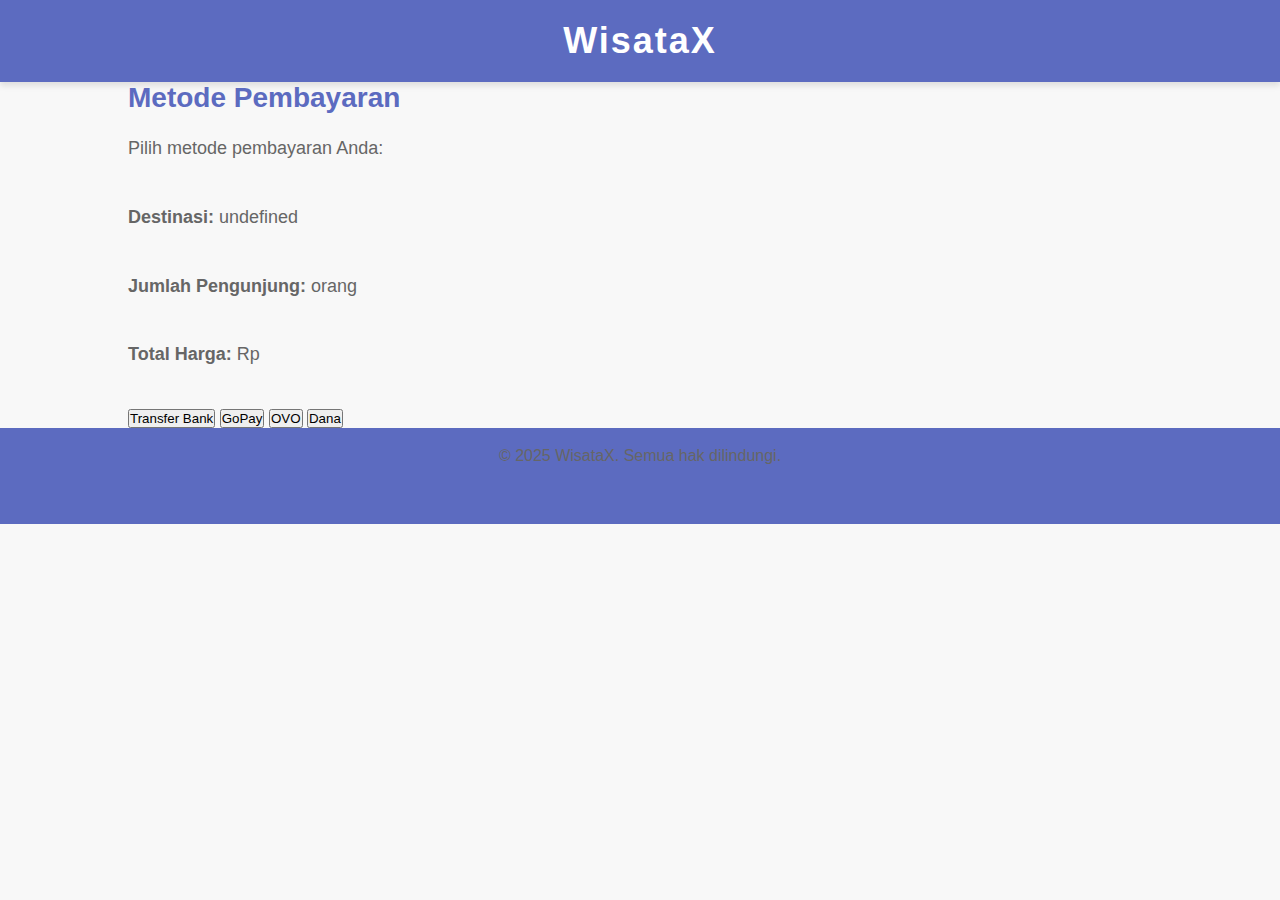
<file: pembayaran.html>
<!DOCTYPE html>
<html lang="id">
<head>
    <meta charset="UTF-8">
    <meta name="viewport" content="width=device-width, initial-scale=1.0">
    <title>Metode Pembayaran - WisataX</title>
    <link rel="stylesheet" href="pembayaran.css">
</head>
<body>
    <header>
        <nav>
            <div class="logo">
                <h1>WisataX</h1>
            </div>
        </nav>
    </header>

    <section class="payment">
        <div class="container">
            <h3>Metode Pembayaran</h3>
            <p>Pilih metode pembayaran Anda:</p>

            <div class="reservation-details">
                <p><strong>Destinasi:</strong> <span id="destinationName"></span></p>
                <p><strong>Jumlah Pengunjung:</strong> <span id="guestsCount"></span> orang</p>
                <p><strong>Total Harga:</strong> Rp <span id="totalPrice"></span></p>
            </div>

            <div class="payment-options">
                <button>Transfer Bank</button>
                <button>GoPay</button>
                <button>OVO</button>
                <button>Dana</button>
            </div>
        </div>
    </section>

    <footer>
        <p>&copy; 2025 WisataX. Semua hak dilindungi.</p>
    </footer>

    <script src="script.js"></script>
</body>
</html>
</file>
<file: pembayaran.css>
* {
    margin: 0;
    padding: 0;
    box-sizing: border-box;
}

body {
    font-family: 'Arial', sans-serif;
    background-color: #f8f8f8;
    color: #333;
}

header {
    background-color: #5C6BC0;
    color: white;
    padding: 20px 0;
    text-align: center;
    box-shadow: 0 4px 6px rgba(0, 0, 0, 0.1);
}

header marquee {
    background-color: #FF9800;
    color: white;
    font-size: 16px;
    padding: 10px;
    font-weight: bold;
}

header .logo h1 {
    font-size: 36px;
    letter-spacing: 2px;
}

nav .nav-links {
    list-style: none;
    display: flex;
    justify-content: center;
    margin-top: 15px;
}

nav .nav-links li {
    margin: 0 20px;
}

nav .nav-links a {
    text-decoration: none;
    color: white;
    font-size: 18px;
    text-transform: uppercase;
}

nav .nav-links a:hover {
    color: #FFC107;
}

.hero {
    background: url('https://via.placeholder.com/1600x600') no-repeat center center/cover;
    height: 500px;
    display: flex;
    justify-content: center;
    align-items: center;
    color: white;
    text-align: center;
    position: relative;
    background-color: #283593;
}

.hero::after {
    content: '';
    position: absolute;
    top: 0;
    left: 0;
    width: 100%;
    height: 100%;
    background: rgba(0, 0, 0, 0.4);
}

.hero-content {
    position: relative;
    z-index: 1;
}

.hero h2 {
    font-size: 48px;
    margin-bottom: 20px;
    text-transform: uppercase;
    letter-spacing: 3px;
}

.hero p {
    font-size: 20px;
    margin-bottom: 30px;
}

.cta-button {
    background-color: #FFC107;
    color: white;
    padding: 15px 40px;
    border-radius: 30px;
    font-size: 18px;
    text-decoration: none;
    text-transform: uppercase;
}

.cta-button:hover {
    background-color: #FF9800;
}

.about, .reservation, .contact {
    padding: 60px 0;
    text-align: center;
    background-color: #fff;
}

.container {
    width: 80%;
    max-width: 1200px;
    margin: 0 auto;
}

h3 {
    font-size: 28px;
    margin-bottom: 20px;
    color: #5C6BC0;
}

p {
    font-size: 18px;
    line-height: 1.6;
    color: #666;
    margin-bottom: 40px;
}

.form-group {
    margin-bottom: 20px;
}

label {
    font-size: 16px;
    color: #333;
    display: block;
    margin-bottom: 5px;
}

select, input {
    width: 100%;
    padding: 12px;
    border-radius: 8px;
    border: 1px solid #ddd;
    font-size: 16px;
    background-color: #f9f9f9;
}

select:focus, input:focus {
    outline: none;
    border-color: #5C6BC0;
    background-color: #e8f0fe;
}

.btn-submit {
    background-color: #5C6BC0;
    color: white;
    padding: 15px 30px;
    font-size: 18px;
    border: none;
    border-radius: 30px;
    cursor: pointer;
    width: 100%;
}

.btn-submit:hover {
    background-color: #3f51b5;
}

.pricelist {
    background-color: #f9f9f9;
    padding: 60px 0;
}

.price-card {
    display: flex;
    justify-content: space-around;
    gap: 20px;
    flex-wrap: wrap;
}

.card {
    background-color: #ffffff;
    box-shadow: 0 4px 6px rgba(0, 0, 0, 0.1);
    padding: 20px;
    border-radius: 8px;
    text-align: center;
    width: 250px;
    transition: transform 0.3s;
}

.card:hover {
    transform: translateY(-10px);
}

.card h4 {
    font-size: 22px;
    margin-bottom: 10px;
    color: #5C6BC0;
}

.card p {
    font-size: 18px;
    color: #333;
}

.destinations {
    background-color: #fff;
    padding: 60px 0;
}

.destination-list {
    display: flex;
    justify-content: space-around;
    gap: 20px;
    flex-wrap: wrap;
}

.destination {
    text-align: center;
    width: 250px;
}

.destination img {
    width: 100%;
    height: auto;
    border-radius: 8px;
    margin-bottom: 10px;
}

.destination h4 {
    font-size: 20px;
    margin-bottom: 10px;
    color: #5C6BC0;
}

.destination p {
    font-size: 16px;
    color: #666;
}

footer {
    background-color: #5C6BC0;
    color: white;
    text-align: center;
    padding: 15px 0;
}

footer p {
    font-size: 16px;
}

@media (max-width: 768px) {
    .container {
        width: 90%;
    }

    nav .nav-links {
        flex-direction: column;
    }

    .hero h2 {
        font-size: 36px;
    }

    .hero p {
        font-size: 18px;
    }

    .price-card, .destination-list {
        flex-direction: column;
        align-items: center;
    }
}
</file>
